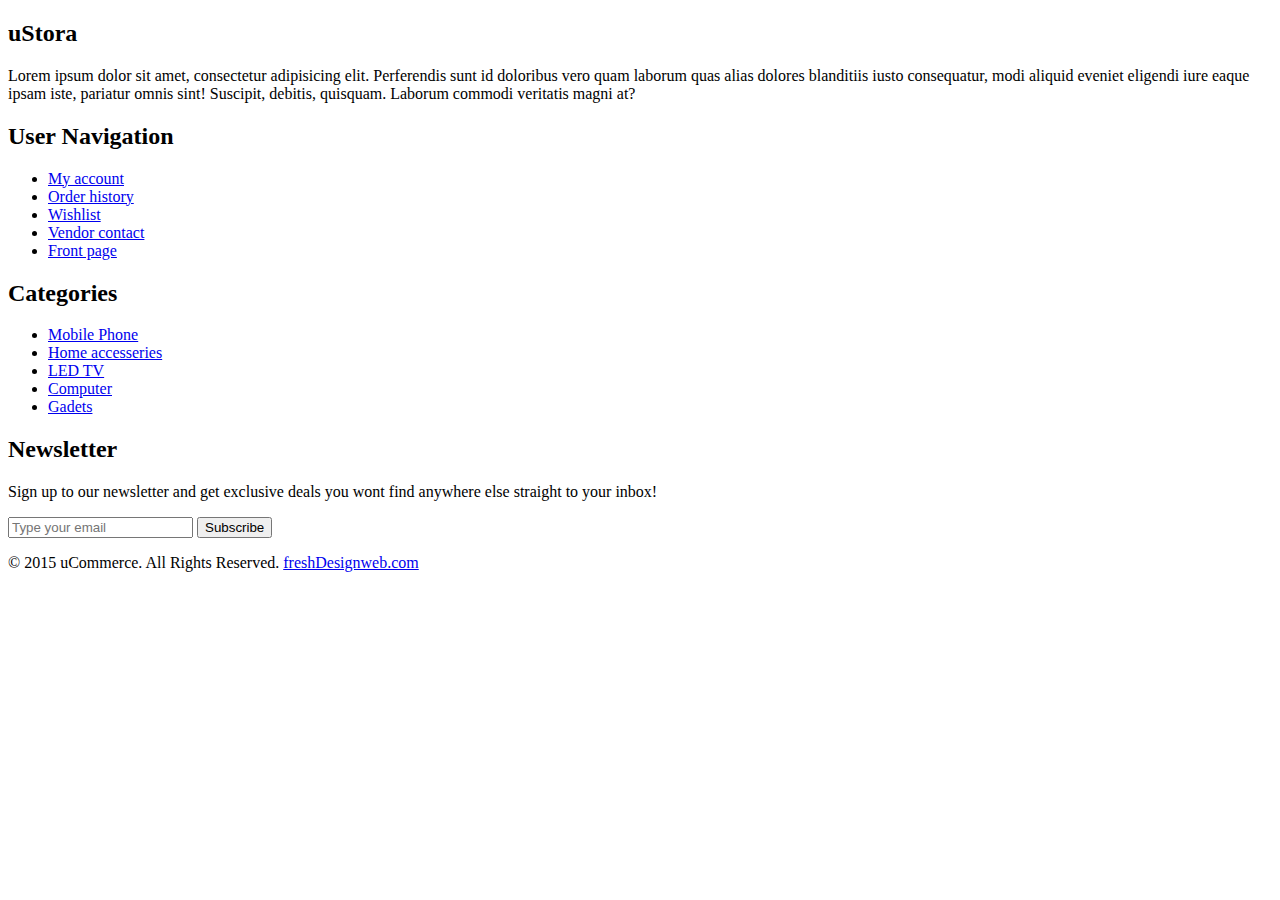
<file: random-department-online-store/src/main/resources/templates/footer.html>
<!DOCTYPE HTML>
<html xmlns:th="http://www.thymeleaf.org">

<head th:fragment="headerfiles">
	<meta charset="UTF-8" />

</head>

<body>
	<div class="footer-top-area" th:fragment="top-footer">
		<div class="zigzag-bottom"></div>
		<div class="container">
			<div class="row">
				<div class="col-md-3 col-sm-6">
					<div class="footer-about-us">
						<h2>u<span>Stora</span></h2>
						<p>Lorem ipsum dolor sit amet, consectetur adipisicing elit. Perferendis sunt id doloribus vero
							quam laborum quas alias dolores blanditiis iusto consequatur, modi aliquid eveniet eligendi
							iure eaque ipsam iste, pariatur omnis sint! Suscipit, debitis, quisquam. Laborum commodi
							veritatis magni at?</p>
						<div class="footer-social">
							<a href="#" target="_blank"><i class="fa fa-facebook"></i></a>
							<a href="#" target="_blank"><i class="fa fa-twitter"></i></a>
							<a href="#" target="_blank"><i class="fa fa-youtube"></i></a>
							<a href="#" target="_blank"><i class="fa fa-linkedin"></i></a>
						</div>
					</div>
				</div>

				<div class="col-md-3 col-sm-6">
					<div class="footer-menu">
						<h2 class="footer-wid-title">User Navigation </h2>
						<ul>
							<li><a href="#">My account</a></li>
							<li><a href="#">Order history</a></li>
							<li><a href="#">Wishlist</a></li>
							<li><a href="#">Vendor contact</a></li>
							<li><a href="#">Front page</a></li>
						</ul>
					</div>
				</div>

				<div class="col-md-3 col-sm-6">
					<div class="footer-menu">
						<h2 class="footer-wid-title">Categories</h2>
						<ul>
							<li><a href="#">Mobile Phone</a></li>
							<li><a href="#">Home accesseries</a></li>
							<li><a href="#">LED TV</a></li>
							<li><a href="#">Computer</a></li>
							<li><a href="#">Gadets</a></li>
						</ul>
					</div>
				</div>

				<div class="col-md-3 col-sm-6">
					<div class="footer-newsletter">
						<h2 class="footer-wid-title">Newsletter</h2>
						<p>Sign up to our newsletter and get exclusive deals you wont find anywhere else straight to
							your inbox!</p>
						<div class="newsletter-form">
							<form action="#">
								<input type="email" placeholder="Type your email">
								<input type="submit" value="Subscribe">
							</form>
						</div>
					</div>
				</div>
			</div>
		</div>
	</div> <!-- End footer top area -->

	<div class="footer-bottom-area" th:fragment="bottom-footer">
		<div class="container">
			<div class="row">
				<div class="col-md-8">
					<div class="copyright">
						<p>&copy; 2015 uCommerce. All Rights Reserved. <a href="http://www.freshdesignweb.com"
								target="_blank">freshDesignweb.com</a></p>
					</div>
				</div>

				<div class="col-md-4">
					<div class="footer-card-icon">
						<i class="fa fa-cc-discover"></i>
						<i class="fa fa-cc-mastercard"></i>
						<i class="fa fa-cc-paypal"></i>
						<i class="fa fa-cc-visa"></i>
					</div>
				</div>
			</div>
		</div>
	</div> <!-- End footer bottom area -->
</body>
</html>
</file>
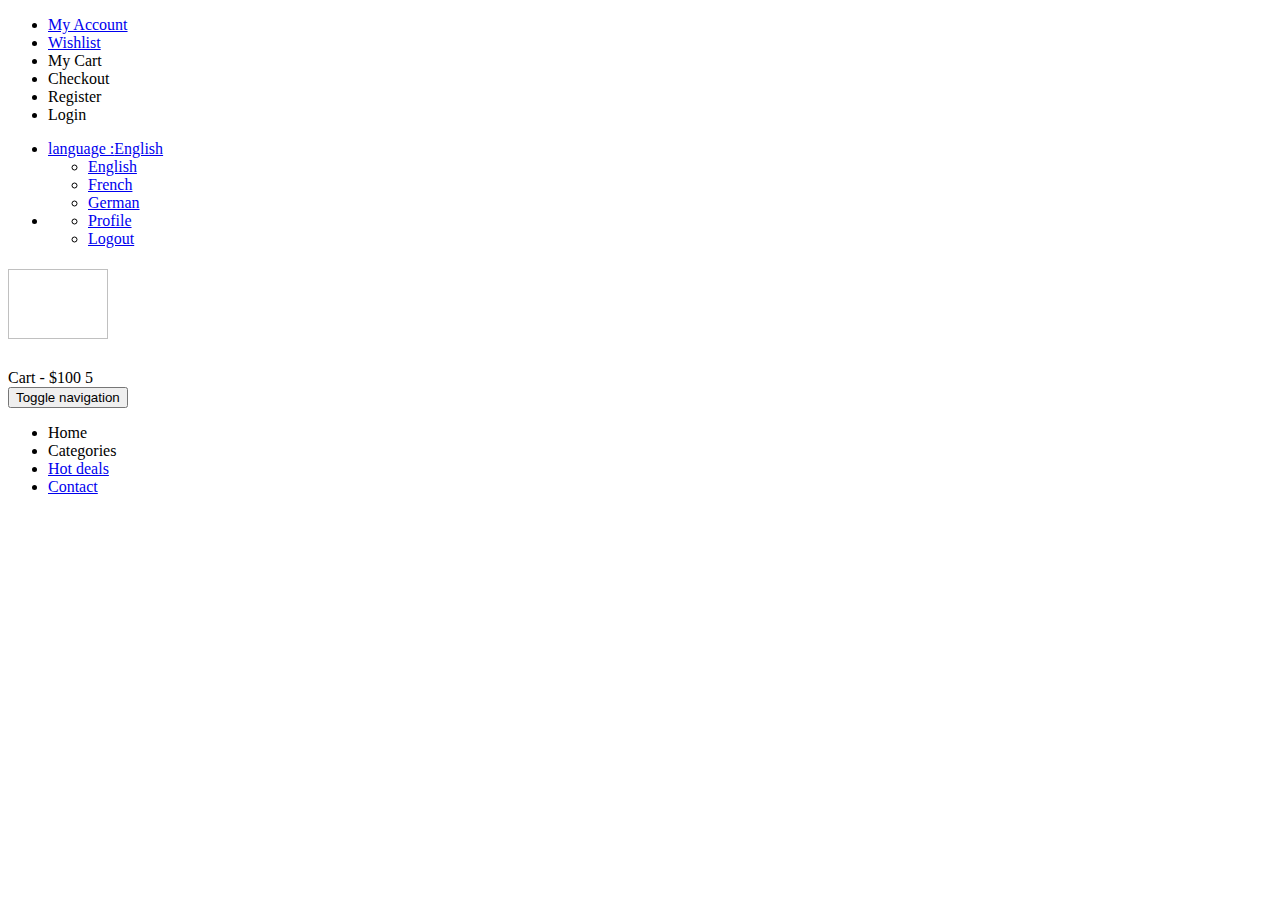
<file: random-department-online-store/src/main/resources/templates/header.html>
<!DOCTYPE HTML>
<html xmlns:th="http://www.thymeleaf.org">

<head th:fragment="headerfiles">
	<meta charset="UTF-8" />
</head>

<body>
	<div class="header-area" th:fragment="header">
		<div class="container">
			<div class="row">
				<div class="col-md-8">
					<div class="user-menu">
						<ul>
							<span sec:authorize="isAuthenticated()">
								<li><a href="#"><i class="fa fa-user"></i> My Account</a></li>
								<li><a href="#"><i class="fa fa-heart"></i> Wishlist</a></li>
								<li><a th:href="@{/cart}"><i class="fa fa-user"></i> My Cart</a></li>
								<li><a th:href="@{/checkout}"><i class="fa fa-user"></i> Checkout</a></li>
							</span>
							<span sec:authorize="isAnonymous()">
								<li><a th:href="@{/register}"><i class="fa fa-user"></i> Register</a></li>
								<li><a th:href="@{/login}"><i class="fa fa-user"></i> Login</a></li>
							</span>
						</ul>
					</div>
				</div>

				<div class="col-md-4">
					<div class="header-right">
						<ul class="list-unstyled list-inline">
							<li class="dropdown dropdown-small">
								<a data-toggle="dropdown" data-hover="dropdown" class="dropdown-toggle" href="#"><span
										class="key">language :</span><span class="value">English </span><b
										class="caret"></b></a>
								<ul class="dropdown-menu">
									<li><a href="#">English</a></li>
									<li><a href="#">French</a></li>
									<li><a href="#">German</a></li>
								</ul>
							</li>
							<li class="dropdown dropdown-small" sec:authorize="isAuthenticated()">
								<a data-toggle="dropdown" data-hover="dropdown" class="dropdown-toggle" href="#">
									<span class="value" sec:authentication="name"></span>
									<b class="caret"></b>
								</a>
								<ul class="dropdown-menu">
									<li><a href="#">Profile</a></li>
									<li>
										<a href="javascript: document.logoutForm.submit()" role="menuitem"> Logout</a>
										<form name="logoutForm" th:action="@{/logout}" method="post" th:hidden="true">
											<input hidden type="submit" value="Sign Out" />
										</form>
									</li>
								</ul>
							</li>
						</ul>
					</div>
				</div>
			</div>
		</div>
	</div>

	<!-- End header area -->

	<div class="site-branding-area" th:fragment="site-branding-area">
		<div class="container">
			<div class="row">
				<div class="col-sm-6">
					<div class="logo">
						<h1><img th:src="@{/img/website_logo.png}" width="100" height="70"></h1>
					</div>
				</div>

				<div class="col-sm-6">
					<div class="shopping-item" sec:authorize="isAuthenticated()">
						<a th:href="@{/cart}">Cart - <span class="cart-amunt">$100</span> <i
								class="fa fa-shopping-cart"></i> <span class="product-count">5</span></a>
					</div>
				</div>
			</div>
		</div>
	</div>
	<!-- End site branding area -->

	<div class="mainmenu-area" th:fragment="main-menu (class)">
		<div class="container">
			<div class="row">
				<div class="navbar-header">
					<button type="button" class="navbar-toggle" data-toggle="collapse" data-target=".navbar-collapse">
						<span class="sr-only">Toggle navigation</span>
						<span class="icon-bar"></span>
						<span class="icon-bar"></span>
						<span class="icon-bar"></span>
					</button>
				</div>
				<div class="navbar-collapse collapse">
					<ul class="nav navbar-nav">
						<li th:class="${class == 'index'} ? active : ''"><a th:href="@{/index}">Home</a></li>
						<li th:class="${class == 'shop'} ? active : ''"><a th:href="@{/shop}">Categories</a></li>
						<li><a href="#">Hot deals</a></li>
						<li><a href="#">Contact</a></li>
					</ul>
				</div>
			</div>
		</div>
	</div> <!-- End mainmenu area -->
</body>

</html>
</file>
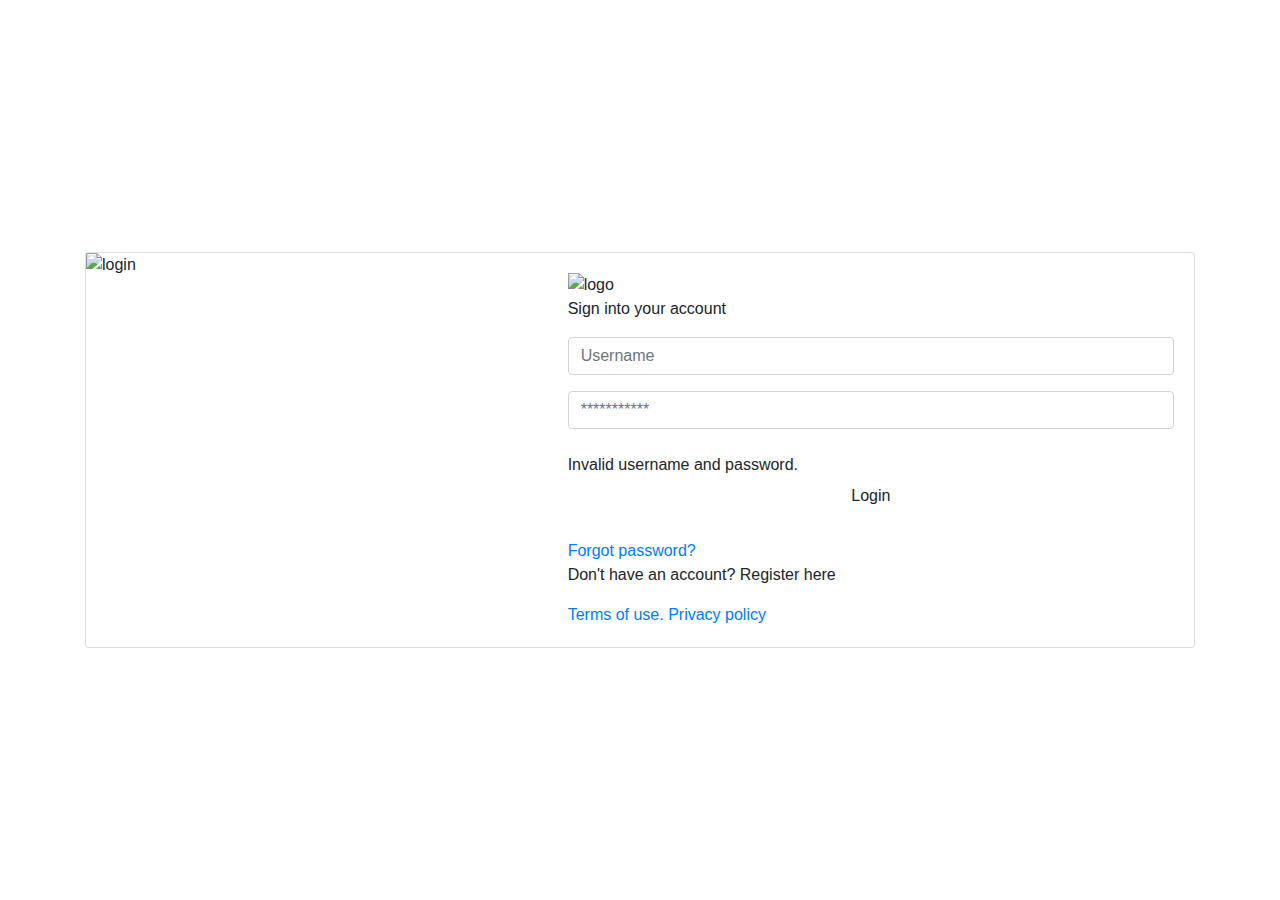
<file: random-department-online-store/src/main/resources/templates/login.html>
<!DOCTYPE html>
<html lang="en">
<head>
  <meta charset="UTF-8">
  <meta name="viewport" content="width=device-width, initial-scale=1.0">
  <meta http-equiv="X-UA-Compatible" content="ie=edge">
  <title>RDOS Sign In</title>
  <link href="https://fonts.googleapis.com/css?family=Karla:400,700&display=swap" rel="stylesheet">
  <link rel="stylesheet" href="https://cdn.materialdesignicons.com/4.8.95/css/materialdesignicons.min.css">
  <link rel="stylesheet" href="https://stackpath.bootstrapcdn.com/bootstrap/4.4.1/css/bootstrap.min.css">
  <link rel="stylesheet" th:href="@{/css/login.css}">
</head>
<body>
  <main class="d-flex align-items-center min-vh-100 py-3 py-md-0">
    <div class="container">
      <div class="card login-card">
        <div class="row no-gutters">
          <div class="col-md-5">
            <img th:src="@{/img/login.jpg}" alt="login" class="login-card-img">
          </div>
          <div class="col-md-7">
            <div class="card-body">
              <div class="brand-wrapper">
                <img th:src="@{/img/website_logo.png}" alt="logo" class="logo">
              </div>
              <p class="login-card-description">Sign into your account</p>
              <form th:action="@{/login}" method="post">
                  <div class="form-group">
                    <label for="username" class="sr-only">Username</label>
                    <input type="text" name="username" id="username" class="form-control" placeholder="Username">
                  </div>
                  <div class="form-group mb-4">
                    <label for="password" class="sr-only">Password</label>
                    <input type="password" name="password" id="password" class="form-control" placeholder="***********">
                  </div>
                  <div th:if="${param.error}">
                    Invalid username and password.
                  </div>
                  <input name="login" id="login" class="btn btn-block login-btn mb-4" type="submit" value="Login">
                </form>
                <a href="#!" class="forgot-password-link">Forgot password?</a>
                <p class="login-card-footer-text">Don't have an account? <a th:href="@{/register}" class="text-reset">Register here</a></p>
                <nav class="login-card-footer-nav">
                  <a href="#!">Terms of use.</a>
                  <a href="#!">Privacy policy</a>
                </nav>
            </div>
          </div>
        </div>
      </div>
      <!-- <div class="card login-card">
        <img src="assets/images/login.jpg" alt="login" class="login-card-img">
        <div class="card-body">
          <h2 class="login-card-title">Login</h2>
          <p class="login-card-description">Sign in to your account to continue.</p>
          <form action="#!">
            <div class="form-group">
              <label for="email" class="sr-only">Email</label>
              <input type="email" name="email" id="email" class="form-control" placeholder="Email">
            </div>
            <div class="form-group">
              <label for="password" class="sr-only">Password</label>
              <input type="password" name="password" id="password" class="form-control" placeholder="Password">
            </div>
            <div class="form-prompt-wrapper">
              <div class="custom-control custom-checkbox login-card-check-box">
                <input type="checkbox" class="custom-control-input" id="customCheck1">
                <label class="custom-control-label" for="customCheck1">Remember me</label>
              </div>              
              <a href="#!" class="text-reset">Forgot password?</a>
            </div>
            <input name="login" id="login" class="btn btn-block login-btn mb-4" type="button" value="Login">
          </form>
          <p class="login-card-footer-text">Don't have an account? <a href="#!" class="text-reset">Register here</a></p>
        </div>
      </div> -->
    </div>
  </main>
  <script src="https://code.jquery.com/jquery-3.4.1.min.js"></script>
  <script src="https://cdn.jsdelivr.net/npm/popper.js@1.16.0/dist/umd/popper.min.js"></script>
  <script src="https://stackpath.bootstrapcdn.com/bootstrap/4.4.1/js/bootstrap.min.js"></script>
</body>
</html>
</file>
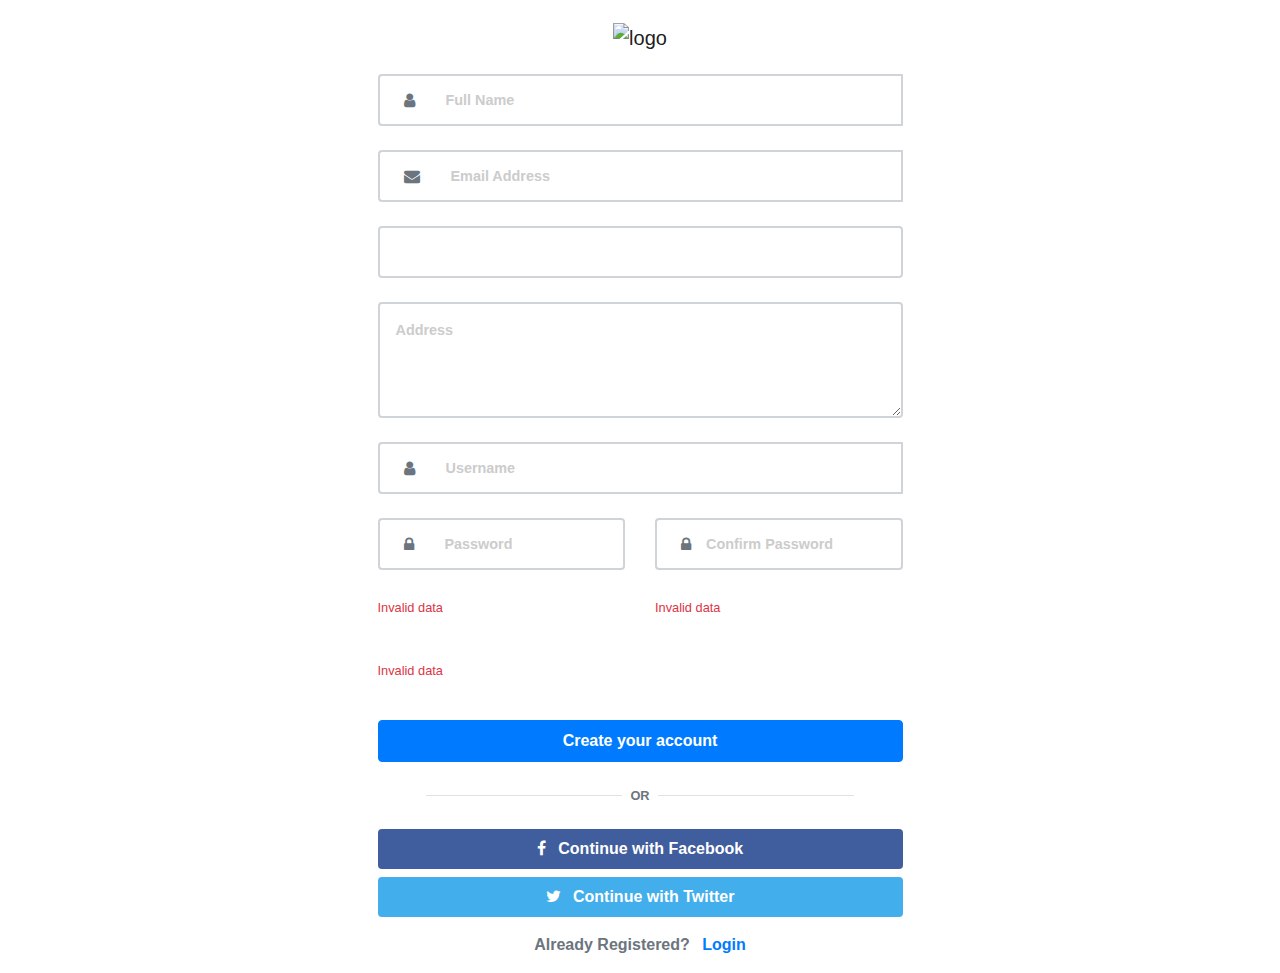
<file: random-department-online-store/src/main/resources/templates/registration.html>
<!DOCTYPE html>
<!--From https://jsfiddle.net/bootstrapious/3j4a0Lps/-->
<html lang="en" xmlns:th="http://www.thymeleaf.org">

<head>
	<meta http-equiv="content-type" content="text/html; charset=UTF-8">
	<title>RDOS Register Page</title>
	<meta http-equiv="content-type" content="text/html; charset=UTF-8">
	<meta name="robots" content="noindex, nofollow">
	<meta name="googlebot" content="noindex, nofollow">
	<meta name="viewport" content="width=device-width, initial-scale=1">

	<link rel="stylesheet" type="text/css"
		href="https://cdnjs.cloudflare.com/ajax/libs/twitter-bootstrap/4.3.1/css/bootstrap.min.css">
	<script type="text/javascript" src="https://code.jquery.com/jquery-3.3.1.slim.min.js"></script>
	<script type="text/javascript"
		src="https://cdnjs.cloudflare.com/ajax/libs/twitter-bootstrap/4.3.1/js/bootstrap.bundle.min.js"></script>
	<link rel="stylesheet" type="text/css"
		href="https://stackpath.bootstrapcdn.com/font-awesome/4.7.0/css/font-awesome.min.css">
	<link rel="stylesheet" th:href="@{/css/intlTelInput.css}">
	<style id="compiled-css" type="text/css" th:inline="css">
		.border-md {
			border-width: 2px;
		}

		.btn-facebook {
			background: #405D9D;
			border: none;
		}

		.btn-facebook:hover,
		.btn-facebook:focus {
			background: #314879;
		}

		.btn-twitter {
			background: #42AEEC;
			border: none;
		}

		.btn-twitter:hover,
		.btn-twitter:focus {
			background: #1799e4;
		}

		body {
			min-height: 100vh;
			background: #fff;
		}

		.form-control:not(select) {
			padding: 1.5rem 0.5rem;
		}

		select.form-control {
			height: 52px;
			padding-left: 0.5rem;
		}

		.form-control::placeholder {
			color: #ccc;
			font-weight: bold;
			font-size: 0.9rem;
		}

		.form-control:focus {
			box-shadow: none;
		}

		.col-centered {
			float: none;
			margin-right: auto;
			margin-left: auto;
		}

		.iti {
			width: 100%;
		}
	</style>
	<script id="insert"></script>
	<script th:src="@{/js/stringify.js}" charset="utf-8"></script>
</head>

<body>
	<!-- Navbar-->
	<header class="header">
		<nav class="navbar navbar-expand-lg navbar-light py-3">
			<div class="container">
				<!-- Navbar Brand -->
				<a href="#" class="navbar-brand col-centered">
					<img th:src="@{/img/website_logo.png}" alt="logo" width="150">
				</a>
			</div>
		</nav>
	</header>


	<div class="container">


		<!-- Registeration Form -->
		<div class="col-md-7 col-lg-6 ml-auto col-centered">
			<form method="POST" th:object="${registrationForm}" th:action="@{/register}" id="registerForm">
				<div class="row">
					<!-- Full Name -->
					<div class="input-group col-lg-12 mb-4 has-validation">
						<div class="input-group-prepend">
							<span class="input-group-text bg-white px-4 border-md border-right-0">
								<i class="fa fa-user text-muted"></i>
							</span>
						</div>
						<input id="fullName" type="text" th:field="*{fullName}" placeholder="Full Name"
							class="form-control bg-white border-left-0 border-md"
							th:classappend="${not #lists.isEmpty(#fields.errors('fullName'))} ? is-invalid">
						<div class="invalid-feedback">
							<p th:each="error: ${#fields.errors('fullName')}" th:text="${error}">Invalid data</p>
						</div>
					</div>

					<!-- Email Address -->
					<div class="input-group col-lg-12 mb-4">
						<div class="input-group-prepend">
							<span class="input-group-text bg-white px-4 border-md border-right-0">
								<i class="fa fa-envelope text-muted"></i>
							</span>
						</div>
						<input id="email" type="email" th:field="*{email}" placeholder="Email Address"
							class="form-control bg-white border-left-0 border-md"
							th:classappend="${not #lists.isEmpty(#fields.errors('email'))} ? is-invalid">
						<div class="invalid-feedback">
							<p th:each="error: ${#fields.errors('email')}" th:text="${error}">Invalid data</p>
						</div>
					</div>

					<!-- Phone Number -->
					<div class="col-lg-12 mb-4">
						<input id="phoneNumber" type="tel" th:field="*{phoneNumber}"
							class="form-control bg-white border-md ">
					</div>

					<!-- Address -->
					<div class="form-group col-lg-12 mb-4">
						<textarea class="form-control bg-white border-md px-3 pt-3" placeholder="Address"
							th:field="*{address}" id="address" rows="3"></textarea>
					</div>

					<!-- Username -->
					<div class="input-group col-lg-12 mb-4">
						<div class="input-group-prepend">
							<span class="input-group-text bg-white px-4 border-md border-right-0">
								<i class="fa fa-user text-muted"></i>
							</span>
						</div>
						<input id="username" type="text" th:field="*{username}" placeholder="Username"
							class="form-control bg-white border-left-0 border-md"
							th:classappend="${not #lists.isEmpty(#fields.errors('username'))} ? is-invalid">
						<div class="invalid-feedback">
							<p th:each="error: ${#fields.errors('username')}" th:text="${error}">Invalid data</p>
						</div>
					</div>

					<!-- Password -->
					<div class="input-group col-lg-6 mb-4">
						<div class="input-group-prepend">
							<span class="input-group-text bg-white px-4 border-md border-right-0">
								<i class="fa fa-lock text-muted"></i>
							</span>
						</div>
						<input id="password" type="password" th:field="*{password}" placeholder="Password"
							class="form-control bg-white border-left-0 border-md"
							th:classappend="${not #lists.isEmpty(#fields.errors('password'))} ? is-invalid">
					</div>

					<!-- Password Confirmation -->
					<div class="input-group col-lg-6 mb-4">
						<div class="input-group-prepend">
							<span class="input-group-text bg-white pl-4 pr-2 border-md border-right-0">
								<i class="fa fa-lock text-muted"></i>
							</span>
						</div>
						<input id="passwordConfirmation" type="password" th:field="*{confirmPassword}"
							placeholder="Confirm Password" class="form-control bg-white border-left-0 border-md"
							th:classappend="${not #lists.isEmpty(#fields.errors('confirmPassword'))} ? is-invalid">
					</div>
					<!-- password error-->
					<div th:if="${#fields.hasErrors('password')}" class="col-lg-6 mb-4 invalid-feedback d-block">
						<p th:each="error: ${#fields.errors('password')}" th:text="${error}">Invalid data</p>
					</div>
					<!-- password and confirmPassword dont match-->
					<div th:if="${#fields.hasErrors('noMatch')}" class="col-lg-6 mb-4 invalid-feedback d-block">
						<p th:each="error: ${#fields.errors('noMatch')}" th:text="${error}">Invalid data</p>
					</div>
					<!-- confirmPassword error-->
					<div th:if="${#fields.hasErrors('confirmPassword')}" class="col-lg-6 mb-4 invalid-feedback d-block">
						<p th:each="error: ${#fields.errors('confirmPassword')}" th:text="${error}">Invalid data</p>
					</div>


					<!-- Submit Button -->
					<div class="form-group col-lg-12 mx-auto mb-0">
						<button type="submit" class="btn btn-primary btn-block py-2">
							<span class="font-weight-bold">Create your account</span>
						</button>
					</div>

					<!-- Divider Text -->
					<div class="form-group col-lg-12 mx-auto d-flex align-items-center my-4">
						<div class="border-bottom w-100 ml-5"></div>
						<span class="px-2 small text-muted font-weight-bold text-muted">OR</span>
						<div class="border-bottom w-100 mr-5"></div>
					</div>

					<!-- Social Login -->
					<div class="form-group col-lg-12 mx-auto">
						<a href="#" class="btn btn-primary btn-block py-2 btn-facebook">
							<i class="fa fa-facebook-f mr-2"></i>
							<span class="font-weight-bold">Continue with Facebook</span>
						</a>
						<a href="#" class="btn btn-primary btn-block py-2 btn-twitter">
							<i class="fa fa-twitter mr-2"></i>
							<span class="font-weight-bold">Continue with Twitter</span>
						</a>
					</div>

					<!-- Already Registered -->
					<div class="text-center w-100">
						<p class="text-muted font-weight-bold">Already Registered? <a href="#"
								class="text-primary ml-2">Login</a></p>
					</div>

				</div>
			</form>
		</div>
	</div>
	</div>
	<script th:src="@{/js/intlTelInput.js}"></script>
	<script th:inline="javascript">
		var input = document.querySelector("#phoneNumber");
		window.intlTelInput(input, {
			// allowDropdown: false,
			// autoHideDialCode: false,
			autoPlaceholder: "aggressive",
			// dropdownContainer: document.body,
			// excludeCountries: ["us"],
			// formatOnDisplay: false,
			// geoIpLookup: function(callback) {
			//   $.get("http://ipinfo.io", function() {}, "jsonp").always(function(resp) {
			//     var countryCode = (resp && resp.country) ? resp.country : "";
			//     callback(countryCode);
			//   });
			// },
			// hiddenInput: "full_number",
			initialCountry: "US",
			// localizedCountries: { 'de': 'Deutschland' },
			// nationalMode: false,
			// onlyCountries: ['us', 'gb', 'ch', 'ca', 'do'],
			// placeholderNumberType: "MOBILE",
			// preferredCountries: ['cn', 'jp'],
			separateDialCode: true,
			utilsScript: "[(@{/js/utils.js})]",
		});
	</script>
</body>

</html>
</file>
